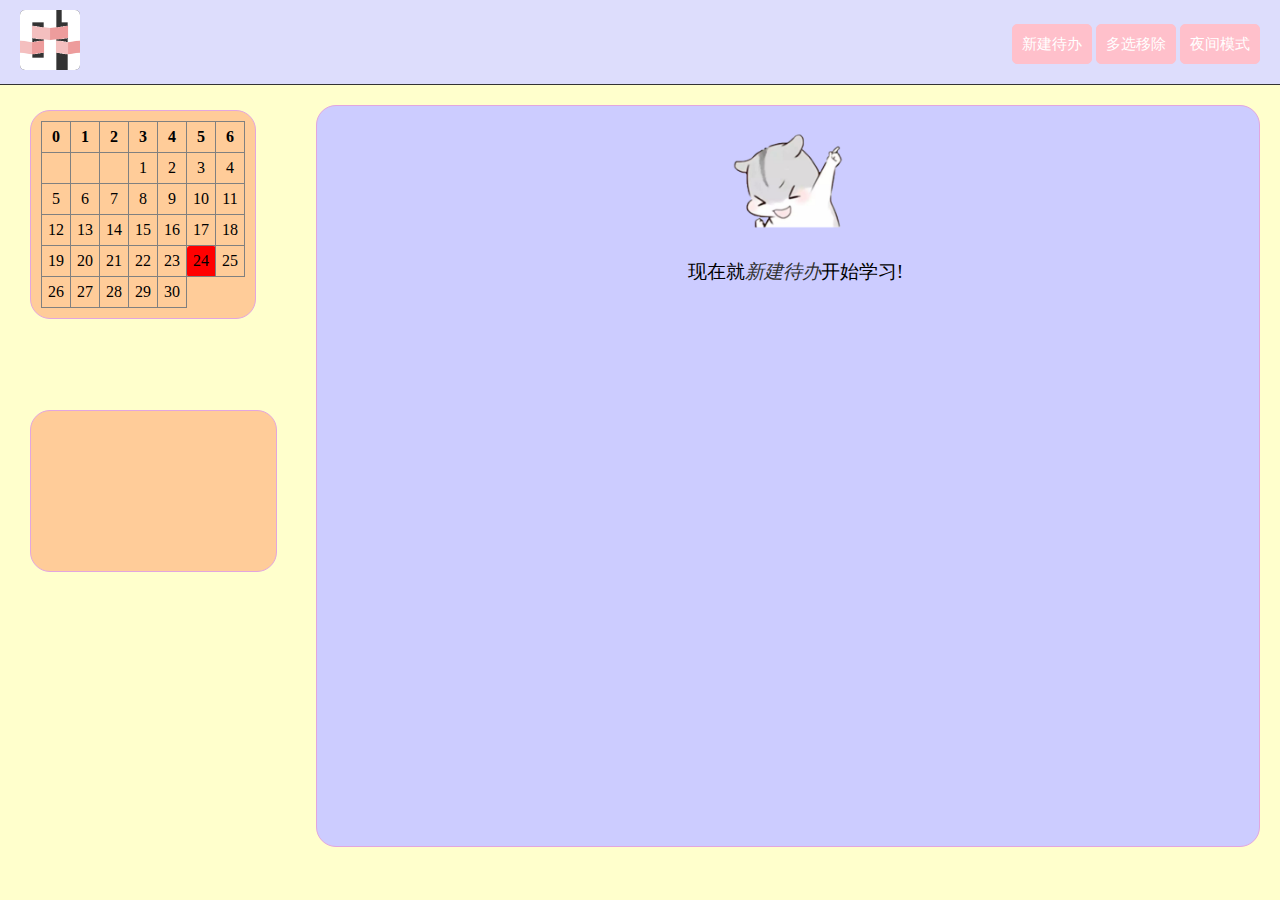
<file: index.html>
<!DOCTYPE html>
<html>
    <head>
        <meta charset="utf-8">
        <meta name="author" content="032001203">
        <meta name="description" content="Just a todolist">
        <title>西二在线第三轮考核</title>
        <link rel="stylesheet" href="styles/style.css">
        <link rel="shortcut icon" href="resources/G.ico">
    </head>
    <body>
        <div class="wrap" style="display: none;">
            <div class="wrapbox">
                <b>*首次使用请完善一下用户资料</b>😶<br>
                <fieldset>
                    <legend>*必填</legend>
                    <form>
                        姓名：<input type="text"><br>
                        性别：<input type="radio" value="male" name="sex">男<input type="radio" value="female" name="sex">女<br>
                        电话：<input type="text"><br>
                        密码：<input type="password" autocomplete="on"><br>
                        <button type="submit" class="handin">提交</button>
                    </form>
                </fieldset>
            </div>
            <img src="resources/close.png" class="closebt">
        </div>
        <div class="wrap" style="display: none;">
            <div class="wrapbox">
                <form>
                    标题：<input type="text" id="head" autocomplete="off" placeholder=""><br>
                    内容：<br>
                    <textarea id="contents" rows="2" cols="50"></textarea><br>
                    截止时间：<input type="time" autocomplete="off" id="diedtime"><br>
                    <button type="button" class="over">完成</button>
                    <button type="button" class="fixbt" style="display: none;">确认修改</button>
                    <button type="button" class="cancel">取消</button>
                </form>
            </div>
        </div>

        <!-- ! 以上为遮罩层-->
        <nav>
            <div class="w2logo"><a href="https://www.west2online.com/"><img src="resources/w2logo.png"></a></div>
            <div class="actionbar">
                    <button id="addbt" class="oribt">新建待办</button>
                    <button id="selectmore" class="oribt">多选移除</button>
                    <button id="nightmode" class="oribt">夜间模式</button>
                    <button id="moredelete" class="hiddenbt">移除选中</button>
                    <button id="selectall" class="hiddenbt">全选</button>  
                    <button id="cancelselectmore" class="hiddenbt">取消多选</button>  
                <!-- <a href="personal_center.html"><img src="resources/default_head.png" title="个人中心"></a> -->
            </div>
        </nav>
        <div class="calender">

        </div>
        <div class="quote">
            <i></i>
        </div>
        <div class="list">
            <div class="topList">
            </div>
            <div class="normalList">
            </div>
            <div class="endList">
            </div>
        </div>
        <script src="scripts/main.js"></script>
    </body>
</html>
</file>
<file: styles/style.css>
/* ! 主页面  */
body {
    background-color:#FFFFCC;
    margin:0px;
}
nav {
    margin:0px;
    padding:10px 20px;
    background-color:#ddddfc;
    border-bottom: 0.5px solid #333333;
}
nav div {
    margin:auto;
    padding:0px;
    border:0px;
    vertical-align: middle;
    display:inline-block;
}
.w2logo img {
    margin:0px;
    padding:0px;
    border:0px;
    border-radius: 5px;
    background-color: #333333;
    width:60px;
    outline: none;
}
img[title="个人中心"] {
    width: 40px;
    border-radius: 20px;
    margin:0px 20px;
}
.actionbar {
    position: relative;
    float: right;
    top: 14px;
}
.actionbar a {
    vertical-align: middle;
}
button {
    height:40px;
    width:80px;
    background-color: pink;
    margin:0px auto;
    border:1px solid pink;
    padding:0px;
    border-radius: 5px;
    color:rgb(255, 255, 255);
    font-size: 15px;
    outline:none;
}
button:hover {
    background-color: white;
    color:pink;
    box-shadow: 0px 2px 3px 0px pink;
    cursor: pointer;
}
.list {
    margin:20px 20px;
    padding:10px;
    border:1px solid rgb(226, 166, 223);
    border-radius: 20px;
    background-color: #CCCCFF;
    width:72vw;
    float: right;
}
.fund {
    margin:20px auto;
    padding:10px;
    border:0.5px solid brown;
    border-radius: 20px;
    width:67vw;
    background-color: antiquewhite;
    display: float;
}
.fund img {
    float: right;
    width:30px;
    margin:0px 20px;
    display: none;
}
.calender {
    margin:20px 0px 0px 30px;
    padding:10px;
    border:1px solid rgb(226, 166, 223);
    border-radius: 20px;
    background-color:#FFCC99;
    float: left;
    position: fixed;
    top:90px;
}
table {
    border-collapse: collapse;
}
td,th {
    text-align: center;
    padding:6px;
    border: 0.2px grey solid;
    border-radius: 10%;
    border-collapse: collapse;
}
td:hover {
    background-color: red;
}
.bottombar {
    display: inline;
}
span {
    display: none;
}
#ni {
    color:#333333;
    cursor: pointer;
}
.quote {
    margin:20px 0px 0px 30px;
    padding:20px;
    border:1px solid rgb(226, 166, 223);
    border-radius: 20px;
    background-color:#FFCC99;
    float: left;
    position: fixed;
    top:390px;
    height:120px;
    width:205px;
}
textarea {
    resize: none;
    font-size: 18px;
    color:#333333;
    border: black solid 0.5px;
    border-radius: 3px;
    outline: none;
}
#head {
    font-size: 20px;
    outline: none;
    width: 370px;
}
textarea:focus {
    box-shadow: 0px 0px 3px 4px rgb(207, 205, 205);
}
#head:focus {
    box-shadow: 0px 0px 3px 2px rgb(207, 205, 205);
}


/* ! 遮罩层 */
.wrap {
    width: 100%;
    height:100vh;
    background-color: rgba(0,0,0,0.2);
    position:fixed;
    top:0px;
    z-index: 10;
}
.wrapbox {
    margin:auto 30vw;
    padding:20px;
    background-color: seashell;
    border:1px solid pink;
    border-radius: 2px;
    line-height: 50px;
    position: relative;
    top:25vh;
}
.closebt {
    background-color: white;
    border-radius: 30px;
    width: 60px;
    position: relative;
    top: -48vh;
    left:90vw;
}
.closebt:hover {
    background-color:pink;
}
.gostudy {
    height:80vh;
    text-align: center;
    vertical-align: middle;
    line-height: 12px;
}
.gostudy img {
    padding:0px;
    width:140px;
}
.gostudy p {
    font-size:larger;
}
#moredelete,#cancelselectmore,#selectall {
    display: none;
}
input[type="checkbox"] {
    display: none;
    width:20px;
    height:20px;
}
</file>
